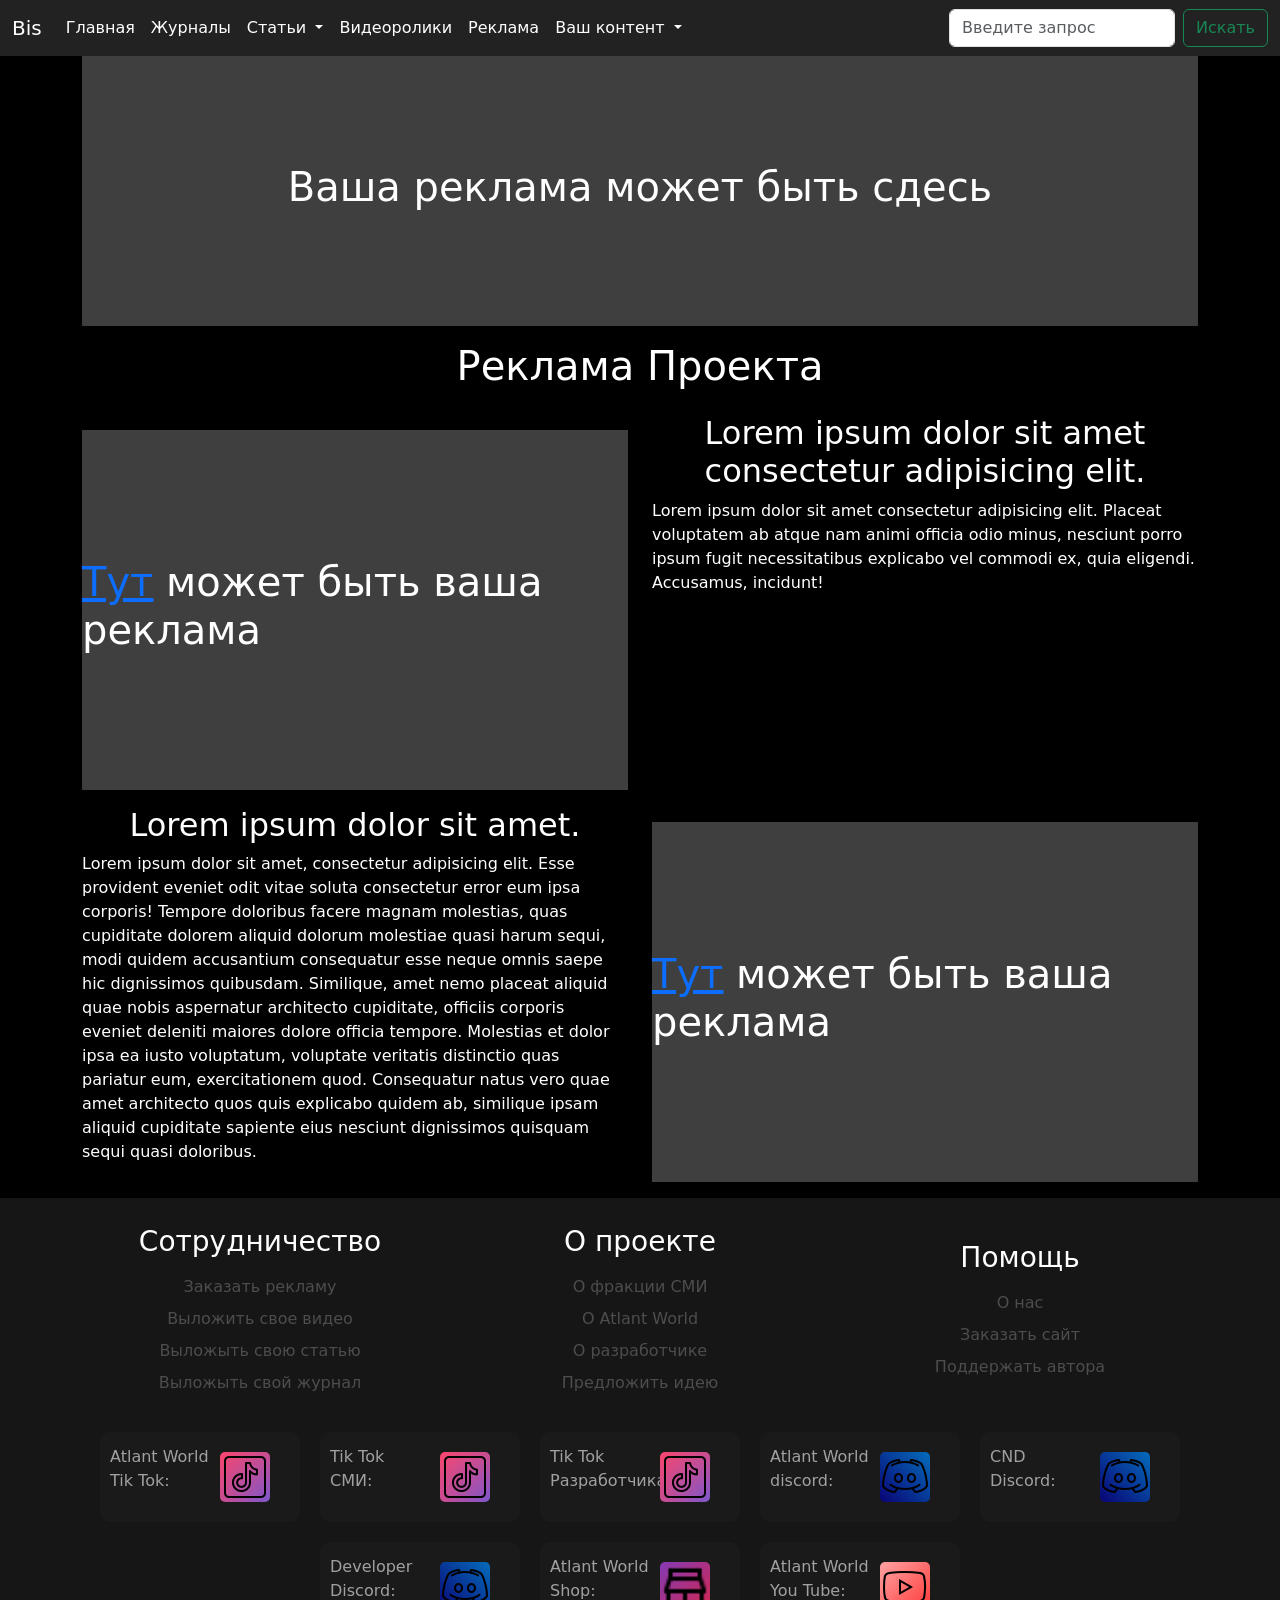
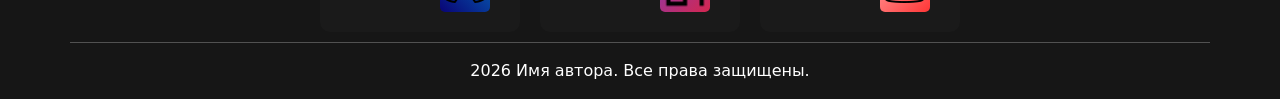
<file: ads.html>
<!DOCTYPE html>
<html lang="en">

<head>
    <meta charset="UTF-8">
    <meta name="viewport" content="width=device-width, initial-scale=1.0">
    <title>Bis`s CND</title>
    <link href="https://cdn.jsdelivr.net/npm/bootstrap@5.3.8/dist/css/bootstrap.min.css" rel="stylesheet"
        integrity="sha384-sRIl4kxILFvY47J16cr9ZwB07vP4J8+LH7qKQnuqkuIAvNWLzeN8tE5YBujZqJLB" crossorigin="anonymous">


    <link rel="stylesheet" href="style.css">
</head>

<body>
    <nav class="navbar navbar-expand-lg bg-body-tertiary">
        <div class="container-fluid">
            <a class="navbar-brand color-white" aria-disabled="true">Bis</a>
            <button class="navbar-toggler" type="button" data-bs-toggle="collapse"
                data-bs-target="#navbarSupportedContent" aria-controls="navbarSupportedContent" aria-expanded="false"
                aria-label="Toggle navigation">
                <span class="navbar-toggler-icon"></span>
            </button>
            <div class="collapse navbar-collapse" id="navbarSupportedContent">
                <ul class="navbar-nav me-auto mb-2 mb-lg-0">
                    <li class="nav-item">
                        <a class="nav-link active color-white" aria-current="page" href="index.html">Главная</a>
                    </li>
                    <li class="nav-item">
                        <a class="nav-link color-white" href="journals.html">Журналы</a>
                    </li>
                    <li class="nav-item dropdown">
                        <a class="nav-link dropdown-toggle color-white" href="#" role="button" data-bs-toggle="dropdown"
                            aria-expanded="false">
                            Статьи
                        </a>
                        <ul class="dropdown-menu">
                            <li><a class="dropdown-item color-white" href="#">О Японии</a></li>
                            <li><a class="dropdown-item color-white" href="#">Установления губернатора</a></li>
                            <li>
                                <hr class="dropdown-divider">
                            </li>
                            <li><a class="dropdown-item color-white" href="papers.html">Все статьи</a></li>
                        </ul>
                    </li>
                    <li class="nav-item">
                        <a class="nav-link color-white" href="video.html">Видеоролики</a>
                    </li>
                    <li class="nav-item">
                        <a class="nav-link color-white" href="#">Реклама</a>
                    </li>
                    <li class="nav-item dropdown">
                        <a class="nav-link dropdown-toggle color-white" href="#" role="button" data-bs-toggle="dropdown"
                            aria-expanded="false">
                            Ваш контент
                        </a>
                        <ul class="dropdown-menu">
                            <li><a class="dropdown-item color-white" href="#">Ваш видеоролик</a></li>
                            <li><a class="dropdown-item color-white" href="#">Ваш журнал</a></li>
                            <li><a class="dropdown-item color-white" href="#">Ваша статья</a></li>
                            <li>
                                <hr class="dropdown-divider">
                            </li>
                            <li><a class="dropdown-item color-white" href="#">Заказать рекламу</a></li>
                        </ul>
                    </li>
                </ul>
                <form class="d-flex" role="search">
                    <input class="form-control me-2" type="search" placeholder="Введите запрос" aria-label="Search" />
                    <button class="btn btn-outline-success" type="submit">Искать</button>
                </form>
            </div>
        </div>
    </nav>

    <div class="container">
        <div class="row">
            <div class="col-md-12 ">
                <div class="reklama">
                    <h1>Ваша реклама может быть сдесь</h1>
                </div>
            </div>
            <div class="col-md-12 my-3">
                <h1 class="main-title">Реклама Проекта</h1>
            </div>
            <div class="col-md-6">
                <div class="big-reklama my-3">
                    <h1><a href="">Тут</a> может быть ваша реклама</h1>
                </div>
            </div>
            <div class="col-md-6">
                <h2 class="main-title">Lorem ipsum dolor sit amet consectetur adipisicing elit.</h2>
                <p>Lorem ipsum dolor sit amet consectetur adipisicing elit. Placeat voluptatem ab atque nam animi
                    officia odio minus, nesciunt porro ipsum fugit necessitatibus explicabo vel commodi ex, quia
                    eligendi. Accusamus, incidunt!</p>
            </div>
            <div class="col-md-6">
                <h2 class="main-title">Lorem ipsum dolor sit amet.</h2>
                <p>Lorem ipsum dolor sit amet, consectetur adipisicing elit. Esse provident eveniet odit vitae soluta
                    consectetur error eum ipsa corporis! Tempore doloribus facere magnam molestias, quas cupiditate
                    dolorem aliquid dolorum molestiae quasi harum sequi, modi quidem accusantium consequatur esse neque
                    omnis saepe hic dignissimos quibusdam. Similique, amet nemo placeat aliquid quae nobis aspernatur
                    architecto cupiditate, officiis corporis eveniet deleniti maiores dolore officia tempore. Molestias
                    et dolor ipsa ea iusto voluptatum, voluptate veritatis distinctio quas pariatur eum, exercitationem
                    quod. Consequatur natus vero quae amet architecto quos quis explicabo quidem ab, similique ipsam
                    aliquid cupiditate sapiente eius nesciunt dignissimos quisquam sequi quasi doloribus.</p>
            </div>
            <div class="col-md-6">
                <div class="big-reklama my-3">
                    <h1><a href="">Тут</a> может быть ваша реклама</h1>
                </div>
            </div>

        </div>
    </div>

    <footer class="footer">
        <div class="container">
            <div class="row">
                <div class="col-md-4 d-flex flex-column gap-2 footer-link">
                    <h3>Сотрудничество</h3>
                    <a href="">Заказать рекламу</a>
                    <a href="">Выложить свое видео</a>
                    <a href="">Выложыть свою статью</a>
                    <a href="">Выложыть свой журнал</a>
                </div>
                <div class="col-md-4 d-flex flex-column gap-2 footer-link">
                    <h3>О проекте</h3>
                    <a href="">О фракции СМИ</a>
                    <a href="">О Atlant World</a>
                    <a href="">О разработчике</a>
                    <a href="">Предложить идею</a>
                </div>
                <div class="col-md-4 d-flex flex-column gap-2 footer-link">
                    <h3>Помощь</h3>
                    <a href="">О нас</a>
                    <a href="">Заказать сайт</a>
                    <a href="">Поддержать автора</a>
                </div>
                <div class="col-md-12 icons">
                    <div class="ico-div">
                        <p>Atlant World Tik Tok:</p>
                        <a href="https://www.tiktok.com/@atlantworld_official">
                            <div class="tiktok-ico">
                                <img src="[data-uri]"
                                    alt="tiktok--v1">
                            </div>
                        </a>
                    </div>
                    <div class="ico-div">
                        <p>Tik Tok СМИ:</p>
                        <a href="https://www.tiktok.com/@atlantworld_official">
                            <div class="tiktok-ico">
                                <img src="[data-uri]"
                                    alt="tiktok--v1">
                            </div>
                        </a>
                    </div>
                    <div class="ico-div">
                        <p>Tik Tok Разработчика:</p>
                        <a href="https://www.tiktok.com/@bis_0006">
                            <div class="tiktok-ico">
                                <img src="[data-uri]"
                                    alt="tiktok--v1">
                            </div>
                        </a>
                    </div>
                    <div class="ico-div">
                        <p>Atlant World discord:</p>
                        <a href="https://discord.gg/CHFp6rQaC">
                            <div class="discord-ico">
                                <img src="[data-uri]"
                                    alt="discord-logo--v1">
                            </div>
                        </a>
                    </div>
                    <div class="ico-div">
                        <p>CND Discord:</p>
                        <a href="https://discord.gg/Vt9rBgWvm">
                            <div class="discord-ico" data-text="bis006">
                                <img src="[data-uri]"
                                    alt="discord-logo--v1">
                            </div>
                        </a>
                    </div>
                    <div class="ico-div">
                        <p>Developer Discord:</p>
                        <a href="https://discord.com/users/1038511982980108468">
                            <div class="discord-ico">
                                <img src="[data-uri]"
                                    alt="discord-logo--v1">
                            </div>
                        </a>
                    </div>
                    <div class="ico-div">
                        <p>Atlant World Shop:</p>
                        <a href="https://atlantworld.com">
                            <div class="aw-ico">
                                <img src="[data-uri]"
                                    alt="shop">
                            </div>
                        </a>
                    </div>
                    <div class="ico-div">
                        <p>Atlant World You Tube:</p>
                        <a href="https://www.youtube.com/@atlantroleplay">
                            <div class="aw-you-tube-ico">
                                <img src="[data-uri]"
                                    alt="youtube-play--v1">
                            </div>
                        </a>
                    </div>
                </div>
                <hr>
                <p style="text-align: center;">2026 Имя автора. Все права защищены.</p>
            </div>
        </div>
    </footer>

    <script src="https://cdn.jsdelivr.net/npm/bootstrap@5.3.8/dist/js/bootstrap.bundle.min.js"
        integrity="sha384-FKyoEForCGlyvwx9Hj09JcYn3nv7wiPVlz7YYwJrWVcXK/BmnVDxM+D2scQbITxI"
        crossorigin="anonymous"></script>
    <script src="script.js"></script>
</body>

</html>
</file>
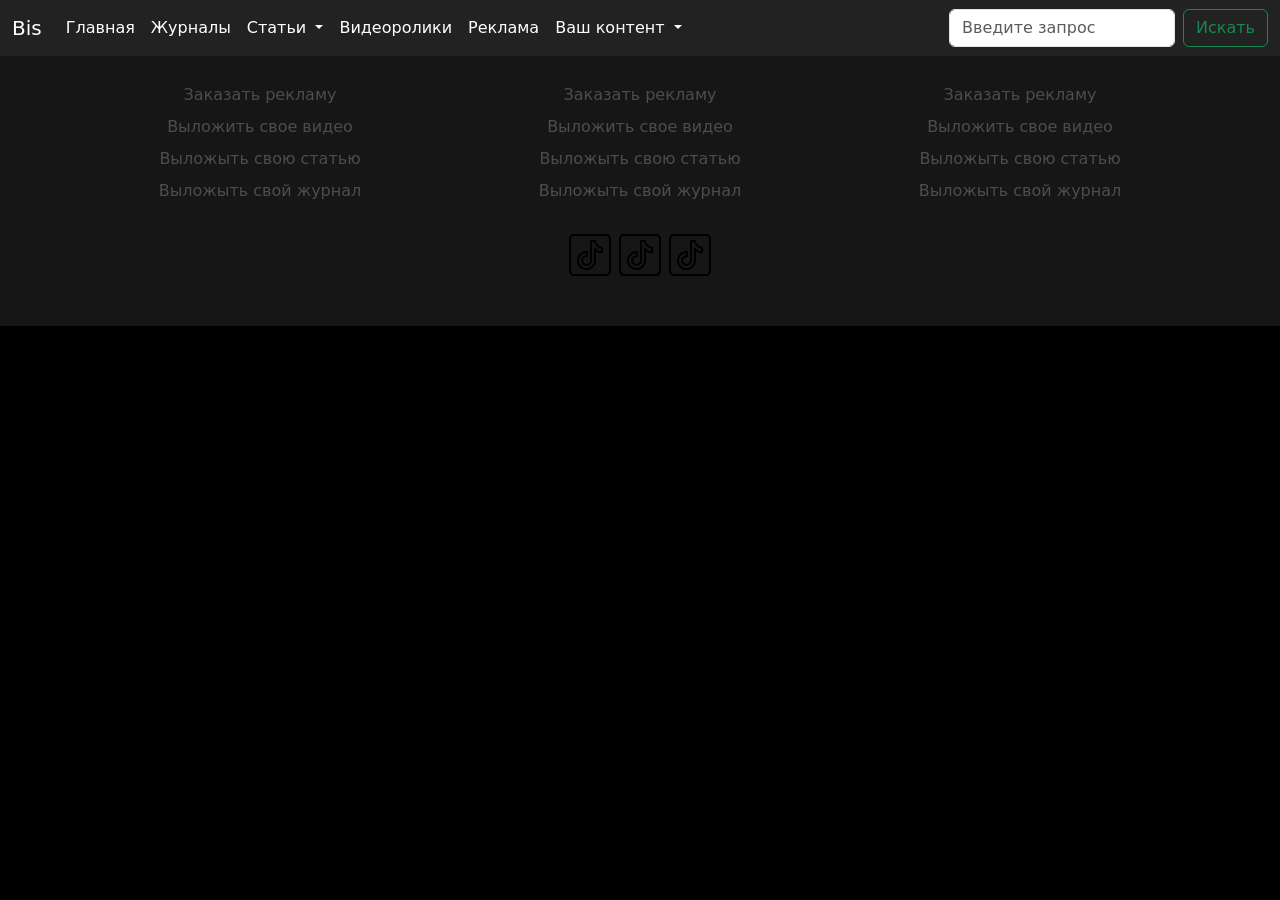
<file: base.html>
<!DOCTYPE html>
<html lang="en">

<head>
    <meta charset="UTF-8">
    <meta name="viewport" content="width=device-width, initial-scale=1.0">
    <title>Bis`s CND</title>
    <link href="https://cdn.jsdelivr.net/npm/bootstrap@5.3.8/dist/css/bootstrap.min.css" rel="stylesheet"
        integrity="sha384-sRIl4kxILFvY47J16cr9ZwB07vP4J8+LH7qKQnuqkuIAvNWLzeN8tE5YBujZqJLB" crossorigin="anonymous">


    <link rel="stylesheet" href="style.css">
</head>

<body>
    <nav class="navbar navbar-expand-lg bg-body-tertiary">
        <div class="container-fluid">
            <a class="navbar-brand color-white" aria-disabled="true">Bis</a>
            <button class="navbar-toggler" type="button" data-bs-toggle="collapse"
                data-bs-target="#navbarSupportedContent" aria-controls="navbarSupportedContent" aria-expanded="false"
                aria-label="Toggle navigation">
                <span class="navbar-toggler-icon"></span>
            </button>
            <div class="collapse navbar-collapse" id="navbarSupportedContent">
                <ul class="navbar-nav me-auto mb-2 mb-lg-0">
                    <li class="nav-item">
                        <a class="nav-link active color-white" aria-current="page" href="index.html">Главная</a>
                    </li>
                    <li class="nav-item">
                        <a class="nav-link color-white" href="#">Журналы</a>
                    </li>
                    <li class="nav-item dropdown">
                        <a class="nav-link dropdown-toggle color-white" href="#" role="button" data-bs-toggle="dropdown"
                            aria-expanded="false">
                            Статьи
                        </a>
                        <ul class="dropdown-menu">
                            <li><a class="dropdown-item color-white" href="#">О Японии</a></li>
                            <li><a class="dropdown-item color-white" href="#">Установления губернатора</a></li>
                            <li>
                                <hr class="dropdown-divider">
                            </li>
                            <li><a class="dropdown-item color-white" href="#">Все статьи</a></li>
                        </ul>
                    </li>
                    <li class="nav-item">
                        <a class="nav-link color-white" href="video.html">Видеоролики</a>
                    </li>
                    <li class="nav-item">
                        <a class="nav-link color-white" href="#">Реклама</a>
                    </li>
                    <li class="nav-item dropdown">
                        <a class="nav-link dropdown-toggle color-white" href="#" role="button" data-bs-toggle="dropdown"
                            aria-expanded="false">
                            Ваш контент
                        </a>
                        <ul class="dropdown-menu">
                            <li><a class="dropdown-item color-white" href="#">Ваш видеоролик</a></li>
                            <li><a class="dropdown-item color-white" href="#">Ваш журнал</a></li>
                            <li><a class="dropdown-item color-white" href="#">Ваша статья</a></li>
                            <li>
                                <hr class="dropdown-divider">
                            </li>
                            <li><a class="dropdown-item color-white" href="#">Заказать рекламу</a></li>
                        </ul>
                    </li>
                </ul>
                <form class="d-flex" role="search">
                    <input class="form-control me-2" type="search" placeholder="Введите запрос" aria-label="Search" />
                    <button class="btn btn-outline-success" type="submit">Искать</button>
                </form>
            </div>
        </div>
    </nav>






    <footer class="footer">
        <div class="container">
            <div class="row">
                <div class="col-md-4 d-flex flex-column gap-2 footer-link">
                    <a href="">Заказать рекламу</a>
                    <a href="">Выложить свое видео</a>
                    <a href="">Выложыть свою статью</a>
                    <a href="">Выложыть свой журнал</a>
                </div>
                <div class="col-md-4 d-flex flex-column gap-2 footer-link">
                    <a href="">Заказать рекламу</a>
                    <a href="">Выложить свое видео</a>
                    <a href="">Выложыть свою статью</a>
                    <a href="">Выложыть свой журнал</a>
                </div>
                <div class="col-md-4 d-flex flex-column gap-2 footer-link">
                    <a href="">Заказать рекламу</a>
                    <a href="">Выложить свое видео</a>
                    <a href="">Выложыть свою статью</a>
                    <a href="">Выложыть свой журнал</a>
                </div>
                <div class="col-md-12 icons">
                    <div class="ico">
                        <img src="[data-uri]"
                            alt="tiktok--v1">
                    </div>
                    <div class="ico">
                        <img src="[data-uri]"
                            alt="tiktok--v1">
                    </div>
                    <div class="ico">
                        <img src="[data-uri]"
                            alt="tiktok--v1">
                    </div>

                </div>
            </div>
        </div>

    </footer>



    <script src="https://cdn.jsdelivr.net/npm/bootstrap@5.3.8/dist/js/bootstrap.bundle.min.js"
        integrity="sha384-FKyoEForCGlyvwx9Hj09JcYn3nv7wiPVlz7YYwJrWVcXK/BmnVDxM+D2scQbITxI"
        crossorigin="anonymous"></script>
    <script src="script.js"></script>
</body>

</html>
</file>
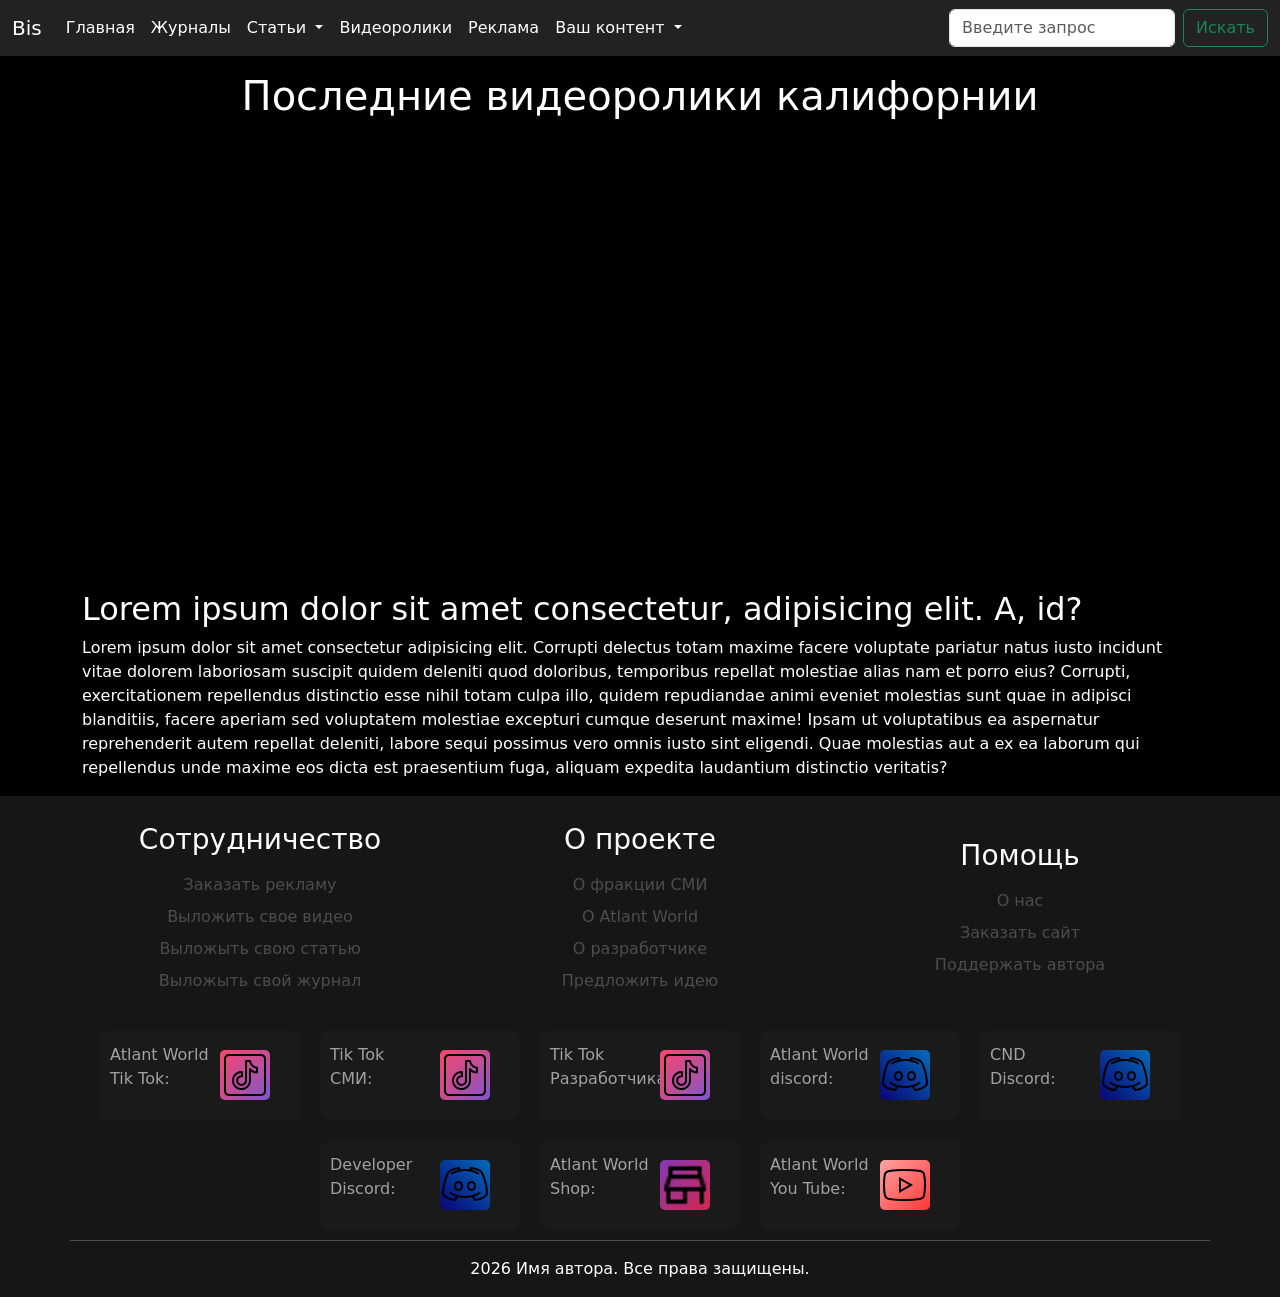
<file: video.html>
<!DOCTYPE html>
<html lang="en">

<head>
    <meta charset="UTF-8">
    <meta name="viewport" content="width=device-width, initial-scale=1.0">
    <title>Bis's CND</title>
    <link href="https://cdn.jsdelivr.net/npm/bootstrap@5.3.3/dist/css/bootstrap.min.css" rel="stylesheet">
    <link rel="stylesheet" href="style.css">
</head>

<body>
    <nav class="navbar navbar-expand-lg bg-body-tertiary">
        <div class="container-fluid">
            <a class="navbar-brand color-white" aria-disabled="true">Bis</a>
            <button class="navbar-toggler" type="button" data-bs-toggle="collapse"
                data-bs-target="#navbarSupportedContent" aria-controls="navbarSupportedContent" aria-expanded="false"
                aria-label="Toggle navigation">
                <span class="navbar-toggler-icon"></span>
            </button>
            <div class="collapse navbar-collapse" id="navbarSupportedContent">
                <ul class="navbar-nav me-auto mb-2 mb-lg-0">
                    <li class="nav-item">
                        <a class="nav-link active color-white" aria-current="page" href="index.html">Главная</a>
                    </li>
                    <li class="nav-item">
                        <a class="nav-link color-white" href="journals.html">Журналы</a>
                    </li>
                    <li class="nav-item dropdown">
                        <a class="nav-link dropdown-toggle color-white" href="#" role="button" data-bs-toggle="dropdown"
                            aria-expanded="false">
                            Статьи
                        </a>
                        <ul class="dropdown-menu">
                            <li><a class="dropdown-item color-white" href="#">О Японии</a></li>
                            <li><a class="dropdown-item color-white" href="#">Установления губернатора</a></li>
                            <li>
                                <hr class="dropdown-divider">
                            </li>
                            <li><a class="dropdown-item color-white" href="papers.html">Все статьи</a></li>
                        </ul>
                    </li>
                    <li class="nav-item">
                        <a class="nav-link color-white" href="#">Видеоролики</a>
                    </li>
                    <li class="nav-item">
                        <a class="nav-link color-white" href="ads.html">Реклама</a>
                    </li>
                    <li class="nav-item dropdown">
                        <a class="nav-link dropdown-toggle color-white" href="#" role="button" data-bs-toggle="dropdown"
                            aria-expanded="false">
                            Ваш контент
                        </a>
                        <ul class="dropdown-menu">
                            <li><a class="dropdown-item color-white" href="#">Ваш видеоролик</a></li>
                            <li><a class="dropdown-item color-white" href="#">Ваш журнал</a></li>
                            <li><a class="dropdown-item color-white" href="#">Ваша статья</a></li>
                            <li>
                                <hr class="dropdown-divider">
                            </li>
                            <li><a class="dropdown-item color-white" href="#">Заказать рекламу</a></li>
                        </ul>
                    </li>
                </ul>
                <form class="d-flex" role="search">
                    <input class="form-control me-2" type="search" placeholder="Введите запрос" aria-label="Search" />
                    <button class="btn btn-outline-success" type="submit">Искать</button>
                </form>
            </div>
        </div>
    </nav>


    <div class="container">
        <div class="row justify-content-center">
            <div class="col-md-12 my-3">
                <h1 class="main-title">Последние видеоролики калифорнии</h1>
            </div>
            <div class="col-lg-8 my-3">
                <div class="ratio ratio-16x9">
                    <iframe width="560" height="315" src="https://www.youtube.com/embed/o7VrwXQar1I?si=EYz95ALJJAI1ZXJM"
                        title="YouTube video player" frameborder="0"
                        allow="accelerometer; autoplay; clipboard-write; encrypted-media; gyroscope; picture-in-picture; web-share"
                        referrerpolicy="strict-origin-when-cross-origin" allowfullscreen></iframe>
                </div>
            </div>
            <div class="col-md-12">
                <h2>Lorem ipsum dolor sit amet consectetur, adipisicing elit. A, id?</h2>
                <p>Lorem ipsum dolor sit amet consectetur adipisicing elit. Corrupti delectus totam maxime facere
                    voluptate pariatur natus iusto incidunt vitae dolorem laboriosam suscipit quidem deleniti quod
                    doloribus, temporibus repellat molestiae alias nam et porro eius? Corrupti, exercitationem
                    repellendus distinctio esse nihil totam culpa illo, quidem repudiandae animi eveniet molestias sunt
                    quae in adipisci blanditiis, facere aperiam sed voluptatem molestiae excepturi cumque deserunt
                    maxime! Ipsam ut voluptatibus ea aspernatur reprehenderit autem repellat deleniti, labore sequi
                    possimus vero omnis iusto sint eligendi. Quae molestias aut a ex ea laborum qui repellendus unde
                    maxime eos dicta est praesentium fuga, aliquam expedita laudantium distinctio veritatis?</p>
            </div>
        </div>
    </div>


    <footer class="footer">
        <div class="container">
            <div class="row">
                <div class="col-md-4 d-flex flex-column gap-2 footer-link">
                    <h3>Сотрудничество</h3>
                    <a href="">Заказать рекламу</a>
                    <a href="">Выложить свое видео</a>
                    <a href="">Выложыть свою статью</a>
                    <a href="">Выложыть свой журнал</a>
                </div>
                <div class="col-md-4 d-flex flex-column gap-2 footer-link">
                    <h3>О проекте</h3>
                    <a href="">О фракции СМИ</a>
                    <a href="">О Atlant World</a>
                    <a href="">О разработчике</a>
                    <a href="">Предложить идею</a>
                </div>
                <div class="col-md-4 d-flex flex-column gap-2 footer-link">
                    <h3>Помощь</h3>
                    <a href="">О нас</a>
                    <a href="">Заказать сайт</a>
                    <a href="">Поддержать автора</a>
                </div>
                <div class="col-md-12 icons">
                    <div class="ico-div">
                        <p>Atlant World Tik Tok:</p>
                        <a href="https://www.tiktok.com/@atlantworld_official">
                            <div class="tiktok-ico">
                                <img src="[data-uri]"
                                    alt="tiktok--v1">
                            </div>
                        </a>
                    </div>
                    <div class="ico-div">
                        <p>Tik Tok СМИ:</p>
                        <a href="https://www.tiktok.com/@atlantworld_official">
                            <div class="tiktok-ico">
                                <img src="[data-uri]"
                                    alt="tiktok--v1">
                            </div>
                        </a>
                    </div>
                    <div class="ico-div">
                        <p>Tik Tok Разработчика:</p>
                        <a href="https://www.tiktok.com/@bis_0006">
                            <div class="tiktok-ico">
                                <img src="[data-uri]"
                                    alt="tiktok--v1">
                            </div>
                        </a>
                    </div>
                    <div class="ico-div">
                        <p>Atlant World discord:</p>
                        <a href="https://discord.gg/CHFp6rQaC">
                            <div class="discord-ico">
                                <img src="[data-uri]"
                                    alt="discord-logo--v1">
                            </div>
                        </a>
                    </div>
                    <div class="ico-div">
                        <p>CND Discord:</p>
                        <a href="https://discord.gg/Vt9rBgWvm">
                            <div class="discord-ico" data-text="bis006">
                                <img src="[data-uri]"
                                    alt="discord-logo--v1">
                            </div>
                        </a>
                    </div>
                    <div class="ico-div">
                        <p>Developer Discord:</p>
                        <a href="https://discord.com/users/1038511982980108468">
                            <div class="discord-ico">
                                <img src="[data-uri]"
                                    alt="discord-logo--v1">
                            </div>
                        </a>
                    </div>
                    <div class="ico-div">
                        <p>Atlant World Shop:</p>
                        <a href="https://atlantworld.com">
                            <div class="aw-ico">
                                <img src="[data-uri]"
                                    alt="shop">
                            </div>
                        </a>
                    </div>
                    <div class="ico-div">
                        <p>Atlant World You Tube:</p>
                        <a href="https://www.youtube.com/@atlantroleplay">
                            <div class="aw-you-tube-ico">
                                <img src="[data-uri]"
                                    alt="youtube-play--v1">
                            </div>
                        </a>
                    </div>
                </div>
                <hr>
                <p style="text-align: center;">2026 Имя автора. Все права защищены.</p>
            </div>
        </div>

    </footer>



    <script src="https://cdn.jsdelivr.net/npm/bootstrap@5.3.3/dist/js/bootstrap.bundle.min.js"></script>
    <script src="script.js"></script>
</body>

</html>
</file>
<file: style.css>
.bg-body-tertiary {
    background-color: rgb(34, 34, 34) !important;
}

.color-white {
    color: white !important;
}

body {
    background-color: black;
    color: white;
}

.dropdown-menu {
    background-color: rgb(32, 32, 32);
}

.reklama {
    display: flex;
    background-color: rgb(63, 63, 63);
    height: 30vh;
    align-items: center;
    justify-content: center;

}

img {
    width: 100%;
    border-radius: 5px;
}

.box-shadow {
    box-shadow: rgb(255, 255, 255) 0px 0px 15px;
}

.main-title {
    text-align: center;
}

.padding {
    padding: 20px;
}

.content-right {
    display: flex;
    justify-content: end;
    align-items: end;
}

.button-journal {
    background-color: rgb(174, 0, 255);
    border: solid 1px white;
    border-radius: 5px;
    box-shadow: inset 0 0 20px white;
    width: 20vh;
    height: 8vh;
    color: white;
    font-weight: 900;
    transition: 1s;
}

.button-journal:hover {
    background-color: rgb(191, 52, 255);
    border: solid 1px white;
    border-radius: 5px;
    box-shadow: inset 0 0 20px rgb(238, 54, 255);
    width: 20vh;
    height: 8vh;
    color: white;
    font-weight: 900;
    font-size: 18px;
    transition: 1s;
}

.footer {
    background-color: rgb(22, 22, 22);
    min-height: 30vh;
}

.tiktok-ico {
    width: 50px;
    height: 50px;
    margin: 10px;
    border-radius: 5px;

    /* Делаем фон больше самого блока */
    background: #3F5EFB;
    background: radial-gradient(circle, rgba(63, 94, 251, 1) 0%, rgba(252, 70, 107, 1) 100%);
    background-size: 300% 300%;

    /* Подключаем анимацию */
    animation: gradient-animation 5s ease infinite;
}

.discord-ico {
    width: 50px;
    height: 50px;
    margin: 10px;
    border-radius: 5px;

    /* Делаем фон больше самого блока */
    background: #020024;
    background: linear-gradient(45deg, rgb(2, 0, 39) 0%, rgba(9, 9, 121, 1) 35%, rgba(0, 212, 255, 1) 100%);
    background-size: 300% 300%;

    /* Подключаем анимацию */
    animation: gradient-animation 5s ease infinite;
}

.aw-ico {
    width: 50px;
    height: 50px;
    margin: 10px;
    border-radius: 5px;

    /* Делаем фон больше самого блока */
    background: #833AB4;
    background: linear-gradient(135deg, rgba(131, 58, 180, 1) 0%, rgba(253, 29, 29, 1) 50%, rgba(252, 176, 69, 1) 100%);
    background-size: 300% 300%;

    /* Подключаем анимацию */
    animation: gradient-animation 5s ease infinite;
}

.aw-you-tube-ico {
    width: 50px;
    height: 50px;
    margin: 10px;
    border-radius: 5px;

    /* Делаем фон больше самого блока */
    background: #ffa3a3;
    background: linear-gradient(135deg, rgba(255, 163, 163, 1) 0%, rgba(255, 0, 0, 1) 50%, rgba(38, 38, 38, 1) 100%);
    background-size: 300% 300%;

    /* Подключаем анимацию */
    animation: gradient-animation 5s ease infinite;
}

/* Описываем движение фона */
@keyframes gradient-animation {
    0% {
        background-position: 0% 50%;
    }

    50% {
        background-position: 100% 50%;
    }

    100% {
        background-position: 0% 50%;
    }
}

.icons {
    display: flex;
    justify-content: center;
    align-items: center;
    flex-wrap: wrap;
}

.ico-div {
    display: flex;
    align-items: center;
    margin: 10px;
    background-color: rgb(26, 26, 26);
    padding: 10px;
    border-radius: 10px;
    min-width: 200px;
}

.ico-div>p {
    max-width: 100px;
    color: rgb(161, 161, 161);
}

.footer-link {
    display: flex;
    align-items: center;
    justify-content: center;
    margin-top: 3vh;
    margin-bottom: 3vh;
}

.footer-link>a {
    text-decoration: none;
    color: rgb(77, 77, 77);
}

.big-reklama {
    display: flex;
    background-color: rgb(63, 63, 63);
    height: 40vh;
    align-items: center;
    justify-content: center;
    text-decoration: none;
}


.carousel-inner,
.carousel-item {
    height: 900px;
}

.carousel-item img {
    width: 100%;
    height: 100%;
    object-fit: contain;
}




/* цифровая страница */
.digital-page {
    height: 900px;
    min-height: 900px;
    overflow: hidden;
    /* десктоп без скролла */
    display: flex;
    flex-direction: column;
    padding: 40px;
    background: url('images/Фон2.png');
    background-repeat: no-repeat;
    /* Запрещаем повторение */
    background-position: center center;
    /* Центрируем, чтобы важная часть была посередине */
    background-size: cover;
    /* Ключевое свойство: заполняет весь блок, сохраняя пропорции */

}

.digital-page-two {
    height: 900px;
    min-height: 900px;
    overflow: hidden;
    /* десктоп без скролла */
    display: flex;
    flex-direction: column;
    padding: 40px;
    background: url('images/Фон22.png');
    background-repeat: no-repeat;
    /* Запрещаем повторение */
    background-position: center center;
    /* Центрируем, чтобы важная часть была посередине */
    background-size: cover;
    /* Ключевое свойство: заполняет весь блок, сохраняя пропорции */

}

.font-weight {
    font-weight: 900;
    text-align: center;
}

.music-image {
    display: flex;
    justify-content: center;
    align-items: flex-start;
    /* Добавьте это */
    margin-bottom: 30px;
    width: 100%;
    /* Убедитесь, что ширина ограничена */
}

.music-image>img {
    width: 100%;
    height: 400px;
    object-fit: cover;
    display: block;
}

@media (max-width:768px) {

    .music-image {
        margin-bottom: 15px;
        /* Уменьшаем отступ снизу на мобилках */
    }

    .music-image>img {
        width: auto;
        /* Позволяем картинке сохранять пропорции */
        max-width: 100%;
        /* Но не шире экрана */
        height: 220px;
        object-fit: cover;
        display: block;
        /* Убирает лишние зазоры снизу (inline gaps) */
    }

    .carousel-inner,
    .carousel-item {
        height: 75vh;
        /* высота как у обычной страницы на телефоне */
        min-height: 600px;
    }

    .carousel-item img {
        height: 75vh;
        object-fit: contain;
    }

    /* цифровая страница остается той же высоты что и слайды,
но внутри появляется прокрутка */
    .digital-page {
        height: 75vh;
        min-height: 600px;
        overflow-y: auto;
        overflow-x: hidden;
        padding: 20px;
        padding-bottom: 50px;
        -webkit-overflow-scrolling: touch;
        background-attachment: scroll;
        background-size: cover;
    }

    /* чтобы скролл не был резким */
    .digital-page::-webkit-scrollbar {
        width: 4px;
    }

    .music-image img {
        height: 220px;
    }

    .bio-text {
        font-size: 15px;
        line-height: 1.5;
    }

    .song-name {
        font-size: 16px;
    }

}

.carousel-control-prev,
.carousel-control-next {
    top: 50%;
    transform: translateY(-50%);
    height: 120px;
    /* ← уменьшаешь зону клика */
    align-items: center;
}

.carousel {
    display: flex;
    align-items: center !important;
    justify-content: center !important;
}
</file>
